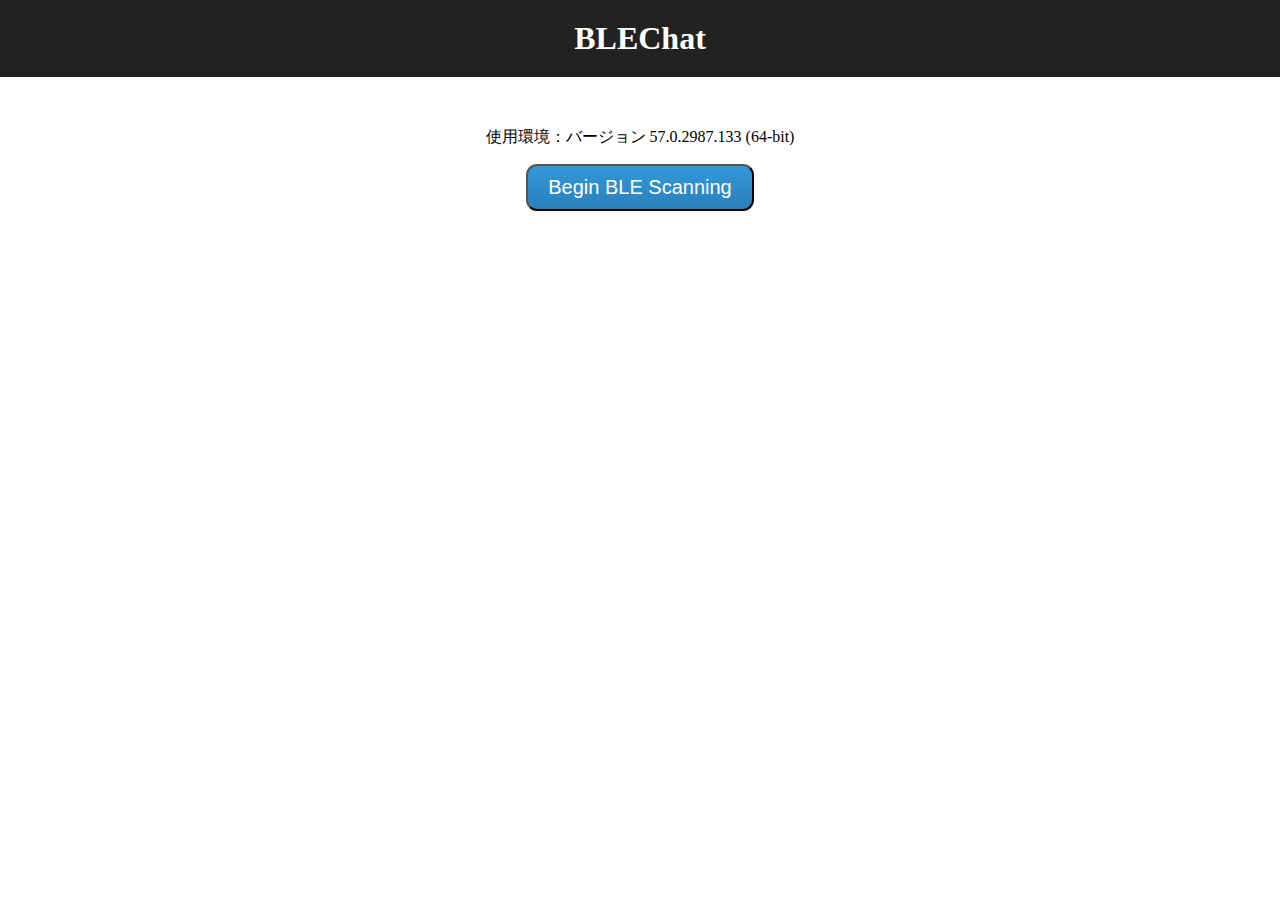
<file: index.html>
<!DOCTYPE html>
<html>
<head>
  <meta charset="utf-8">
  <title>BLEChat</title>
  <link rel="stylesheet" type="text/css" href="css/app.css">
  <script src="js/app.js" type="text/javascript" charset="utf-8" defer></script>
</head>
<body>
<header>
  <h1 class="title mb50">BLEChat</h1>
  <div class="btnList center mb50">
    <p>使用環境：バージョン 57.0.2987.133 (64-bit)</p>
    <button id="startScannig" class="btn">Begin BLE Scanning</button>
  </div>
</header>
<main>
  <div class="commentList"></div>
</main>
</body>
</html>
</file>
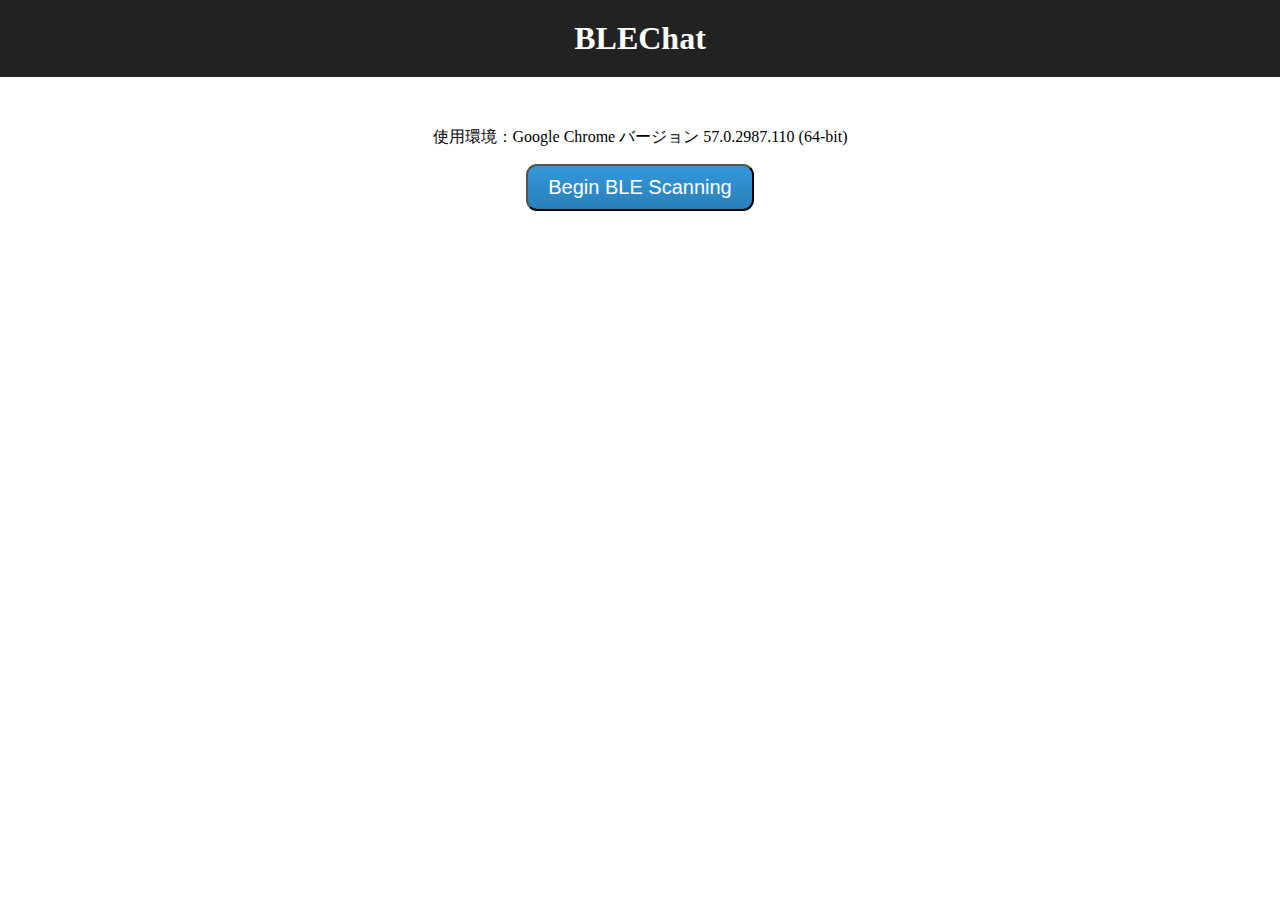
<file: promise.html>
<!DOCTYPE html>
<html>
<head>
  <meta charset="utf-8">
  <title>BLEChat</title>
  <link rel="stylesheet" type="text/css" href="css/app.css">
  <script src="js/promise-app.js" type="text/javascript" charset="utf-8" defer></script>
</head>
<body>
<header>
  <h1 class="title mb50">BLEChat</h1>
  <div class="btnList center mb50">
    <p>使用環境：Google Chrome バージョン 57.0.2987.110 (64-bit)</p>
    <button id="startScannig" class="btn">Begin BLE Scanning</button>
  </div>
</header>
<main>
  <div class="commentList"></div>
</main>
</body>
</html>
</file>
<file: css/app.css>
@charset "UTF-8";

/**
*reset
*/
body {
  margin: 0;
}
/**
*汎用クラス
*/
.mb10 {
  margin-bottom: 10px;
}
.mb50 {
  margin-bottom: 50px;
}
.center {
  text-align: center;
}
/**
* コメントリスト
*/
.commentList {
  margin: 0 50px 0 50px;
}
/**
* コメントバルーン
*/
.commentballoon {
  position: relative;
  display: inline-block;
  width: 100%;
  color: #F6F6F6;
  background: #19283C;
  z-index: 0;
}
.commentballoon:after {
  content: "";
  position: absolute;
  top: 50%; right: -10px;
  margin-top: -10px;
  display: block;
  width: 0px;
  height: 0px;
  border-style: solid;
  border-width: 10px 0 10px 10px;
  border-color: transparent transparent transparent #19283C;
}
.commentballoon dl {
  margin: 0;
  padding: 10px;
  overflow: hidden;
}
.commentballoon dt {
  float: left;
}
.commentballoon dd {
  margin: 0;
}
/**
* ボタン
*/
.btn {
  background: #3498db;
  background-image: -webkit-linear-gradient(top, #3498db, #2980b9);
  background-image: -moz-linear-gradient(top, #3498db, #2980b9);
  background-image: -ms-linear-gradient(top, #3498db, #2980b9);
  background-image: -o-linear-gradient(top, #3498db, #2980b9);
  background-image: linear-gradient(to bottom, #3498db, #2980b9);
  -webkit-border-radius: 11;
  -moz-border-radius: 11;
  border-radius: 11px;
  font-family: Arial;
  color: #ffffff;
  font-size: 20px;
  padding: 10px 20px 10px 20px;
  text-decoration: none;
}
.btn:hover {
  background: #3cb0fd;
  background-image: -webkit-linear-gradient(top, #3cb0fd, #3498db);
  background-image: -moz-linear-gradient(top, #3cb0fd, #3498db);
  background-image: -ms-linear-gradient(top, #3cb0fd, #3498db);
  background-image: -o-linear-gradient(top, #3cb0fd, #3498db);
  background-image: linear-gradient(to bottom, #3cb0fd, #3498db);
  text-decoration: none;
}
/**
* タイトル
*/
.title {
  margin-top: 0;
  text-align: center;
  background-color: #222;
  padding: 20px;
  color: white;
}
</file>
